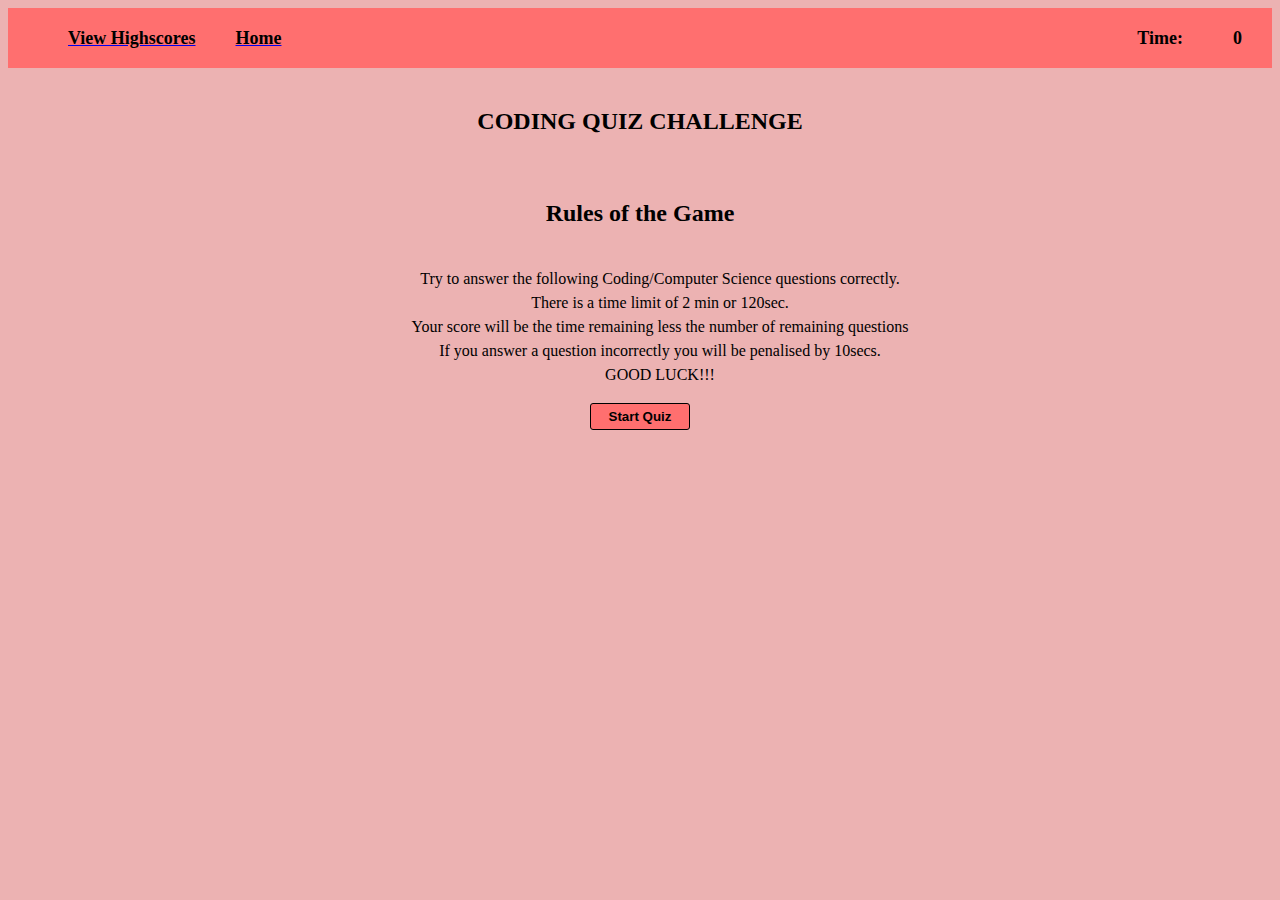
<file: index.html>
<!DOCTYPE html>
<html>
<head>
    <title>Quiz Application</title>
    <meta charset="UTF-8" />
    <meta name="viewport" content="width=device-width, initial-scale=1" />
    <link rel="stylesheet" type="text/css" href="assets/css/style.css" />
</head>
<body>
<!-- Header section Software UI including links and Timer and heading -->
    <header>
        <div class="header">
            <nav class="navbar">
                <ul class="navbar-links show">
                    <li><a id="view-highscores-link" href="#view-highscores"><h3>View Highscores</h3></a></li>
                    <li><a id="home-link" href=".opening-section"><h3>Home</h3></a></li>
                </ul>
                <ul class="timer-control">
                    <li><h3>Time:</h3></li>
                    <li><h3 class="timer-count">0</h3></li>
                </ul>
            </nav>
            <h1 class="opening-heading">Coding Quiz Challenge</h1>
        </div>
    </header>

<!-- Welcome opening screen section which displays rules for the quiz -->
    <section class="opening-section show">
        <div class="opening-section">
            <h2 class="instr-title">Rules of the Game</h2>
            <ul>
                <li>Try to answer the following Coding/Computer Science questions correctly.</li>
                <li>There is a time limit of 2 min or 120sec.</li>
                <li>Your score will be the time remaining less the number of remaining questions</li>
                <li>If you answer a question incorrectly you will be penalised by 10secs.</li>
                <li>GOOD LUCK!!!</li>
            </ul>
        </div>
    </section>

<!-- Start Button container shown with welcome screen -->
    <section class="start-bttn-container show">
        <div class="start-bttn-container">
            <button class="start-bttn">Start Quiz</button>
        </div>
    </section>

<!-- Main Quiz game section displaying question and answers -->
    <main class="quiz-container hide">
        <div id="quiz-game">
            <h2 id="question-title">Javascript Coding Quiz</h2>
            <div id="options"></div>
            <div id="answer-result"></div>
        </div>
    </main>

<!-- Score submission and display container which displays Final score and button and text area for user to submit results -->
    <section class="score-container hide">
        <div id="score-container">
            <h2>All Done!</h2>
            <p id="final-score"></p>
            <div class="submit-score">
                <p>Please enter your initials</p>
                <textarea class="user-name"></textarea>
                <a><button class="submit-bttn" >Submit Score</button></a>
            </div>
        </div>
    </section>

<!-- High Score Section screen that is used to display all the saved scores of all users prior Highscores -->
    <section id="view-highscores"class="highscores-container hide">
        <div id="all-highscores-container">
            <h1>Javascript Quiz Highscores</h1>
            <ul class="display-scores"></ul>
            <button class="reset-bttn hide">Reset Scores</button>
        </div>
    </section>

   

<script src="assets/js/script.js"></script>
</body>

</html>
</file>
<file: assets/css/style.css>
*,
*::before,
*::after {
    box-sizing: border-box;
}

body {
    background-color: #db6c6c85;
}
/* main screen layout screen formatting */
.header {
    display: flex;
    flex-direction: column;

}

ul {
    list-style: none;
}

h3 {
    color: #000;
    font-size: 18px;
    font-weight: bold;
    font-family: 'Times New Roman', Times, serif;
    padding: 20px;
    text-align: center;
}

/* navbar including timer bar */
.navbar {
    width: 100%;
    top: 0px;
    height: 60px;
    display: inline-flex;
    flex-direction: row; 
    justify-content: space-between;
    align-items: center;
    background-color: #ff6f6f;
    z-index: 1;
}
.navbar ul{
    top: 0px;
    height: 60px;
    display: flex;
    flex-direction: row;
    align-items: center;
}

.navbar ul li {
    display: inline-flex;
    color: #000;
}

.timer-control li {
    align-items: center;

}
h3.timer-count {
    margin:0 10px;
}

/* formatting for the opening screen which shows the rules*/
.opening-heading {
    color: #000;
    text-transform: uppercase;
    font-size: 24px;
    font-weight: bold;
    font-family: 'Times New Roman', Times, serif;
    padding: 24px;
    text-align: center;
}

.opening-section {
    display: flex;
    flex-direction: column;
    justify-content: center;
    margin: 0 15%;
    line-height: 1.5;
    text-align: center;
}
.opening-section h2 {
    display: flex;
    justify-content: center;
}

/* formatting for the main quiz section including the button element*/
#quiz-game {
    display: flex;
    flex-direction: column;
    justify-content: center;
    margin-left:25%;
    max-width: 500px;
}
#options {
    padding-bottom: 20px;
    border-bottom: #000 1px solid;
}
#options button {
    display: flex;
    flex-direction:column;
    padding:4px;
    margin: 3px;
    background-color: rgb(255, 88, 88);
    color: #000;
    border: #000 2px solid;
    border-radius: 3px;
}

#answer-result {
    font-size: 20px;
    padding:5px;
    margin: 1px;
    font-style: italic;
}

.start-bttn-container {
    display: flex;
    justify-content: center;
    margin: 0 35%;
}
.start-bttn {
    display: flex;
    padding: 5px;
    width: 100px;
    justify-content: center;
    background-color: #ff6f6f;
    font-weight: bold;
    color: #000;
    border:#000 1px solid;
    border-radius: 3px;
}

/* formatting for the End Quiz and score display and submission section*/
#score-container {
    display: flex;
    flex-direction: column;
    justify-content: center;
    margin: 0 25%;
}

#score-container h2 {
    text-align: center;
    margin:0;
}

#score-container p {
    text-align: center;
}

.submit-score {
    display: flex;
    align-items: center;
    justify-content: center;
}

.submit-score p {
    display: inline-flex;
    align-items: center;
    padding: 10px;
}

.submit-score button {
    display: inline-flex;
    align-items: center;
    padding: 6px;
    margin: 10px;
    font-weight: bold;
    background-color: #ff6f6f;
    color: #000;
    border:#000 1px solid;
    border-radius: 3px;
}

/* formatting for the Highscores - to display all highscores saved*/
#all-highscores-container {
    display: flex;
    flex-direction: column;
    justify-content: center;
    margin: 0 25%;
}

#all-highscores-container button {
    display: inline-flex;
    align-items: center;
    padding: 6px;
    width: fit-content;
    background-color: #ff6f6f;
    color: #000;
    border:#000 1px solid;
    border-radius: 3px;
}

.display-scores {
    display: flex;
    flex-direction: column;
    justify-content: center;
    margin-bottom: 20px;
}
.display-scores li{
    line-height: 1.5;
    font-size: 18px;
    font-weight: bold;
    color: #3a0000;
}

/* formatting used in the jAvascript to shwo and hide different elements in the quiz game */
.hide {
    display: none;
}
.show {
    display: flex;
    flex-direction: column;
}
</file>
